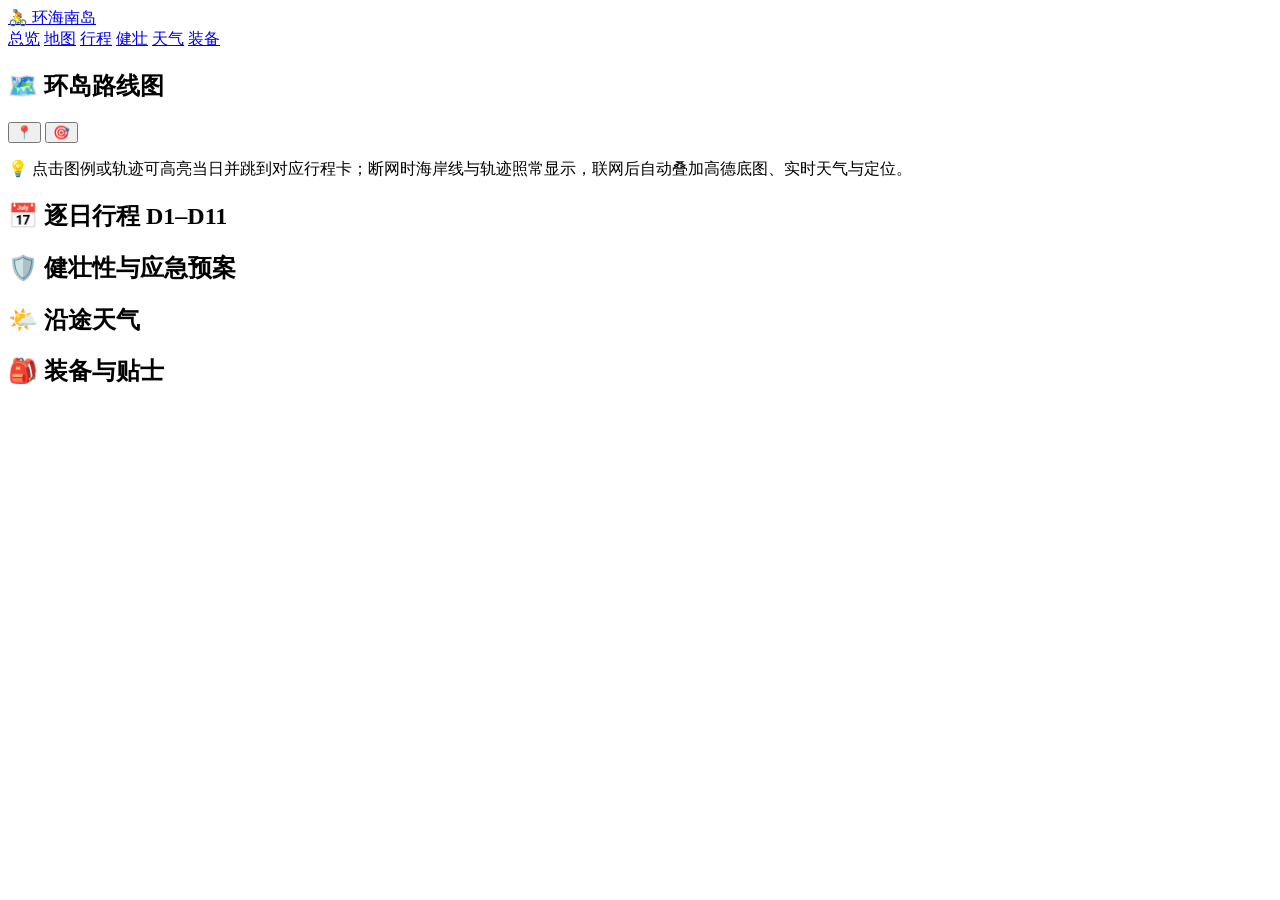
<file: template.html>
<!DOCTYPE html>
<html lang="zh-CN">
<head>
<meta charset="UTF-8">
<meta name="viewport" content="width=device-width, initial-scale=1.0, viewport-fit=cover">
<meta name="theme-color" content="#0e7490">
<meta name="description" content="环海南岛骑行计划 · 逆时针西进东出 · 9.26 出发 10.6 还车 · 单文件离线版">
<title>环海南岛骑行计划 · 9.26–10.6 · 995.9km</title>
<style>
/*__LEAFLET_CSS__*/
</style>
<style>
/*__STYLE_CSS__*/
</style>
</head>
<body>

<!-- 顶部吸附导航 -->
<nav class="topnav" id="topnav">
  <div class="nav-inner">
    <a class="brand" href="#overview">🚴 环海南岛</a>
    <div class="nav-links" id="nav-links">
      <a href="#overview">总览</a>
      <a href="#mapsec">地图</a>
      <a href="#itinerary" id="nav-itinerary">行程</a>
      <a href="#robust">健壮</a>
      <a href="#weather">天气</a>
      <a href="#gear">装备</a>
    </div>
  </div>
</nav>

<main class="main">

  <!-- 1 · 总览 Hero -->
  <section id="overview" class="section">
    <div id="hero"></div>
  </section>

  <!-- 2 · 地图 -->
  <section id="mapsec" class="section">
    <h2 class="sec-title">🗺️ 环岛路线图</h2>
    <div class="map-wrap">
      <div id="map"></div>
      <div class="map-tools">
        <button type="button" class="map-btn" id="btn-locate" aria-label="定位我的位置" title="定位我的位置">📍</button>
        <button type="button" class="map-btn" id="btn-fit" aria-label="复位视野" title="复位视野（全部轨迹）">🎯</button>
      </div>
    </div>
    <div class="legend-bar" id="legend-bar"></div>
    <p class="map-hint">💡 点击图例或轨迹可高亮当日并跳到对应行程卡；断网时海岸线与轨迹照常显示，联网后自动叠加高德底图、实时天气与定位。</p>
  </section>

  <!-- 3 · 行程 D1-D11 -->
  <section id="itinerary" class="section">
    <h2 class="sec-title">📅 逐日行程 D1–D11</h2>
    <div id="days"></div>
  </section>

  <!-- 4 · 健壮性 -->
  <section id="robust" class="section">
    <h2 class="sec-title">🛡️ 健壮性与应急预案</h2>
    <div id="robust-body"></div>
  </section>

  <!-- 5 · 天气 -->
  <section id="weather" class="section">
    <h2 class="sec-title">🌤️ 沿途天气</h2>
    <div id="weather-body"></div>
  </section>

  <!-- 6 · 装备与贴士 -->
  <section id="gear" class="section">
    <h2 class="sec-title">🎒 装备与贴士</h2>
    <div id="gear-body"></div>
  </section>

</main>

<footer class="footer">
  <div class="footer-inner" id="footer-body"></div>
</footer>

<div id="toast" class="toast"></div>

<script>
/*__LEAFLET_JS__*/
</script>
<script>
/*__DATA__*/
</script>
<script>
/*__APP__*/
</script>
</body>
</html>
</file>
